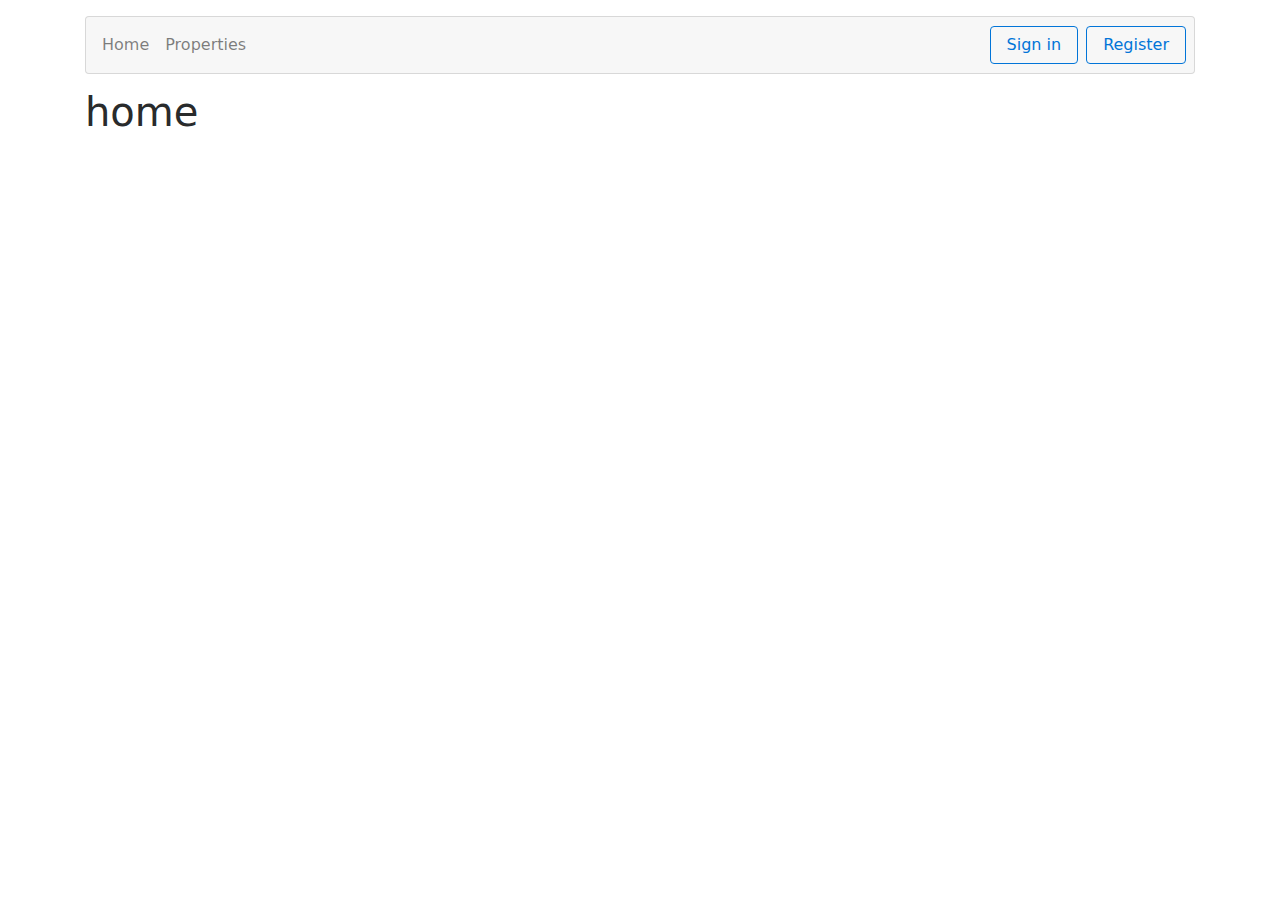
<file: index.html>
<!DOCTYPE html>
<html>

<head>
    <meta charset="UTF-8">
    <title>Mandatory 1</title>

    <!-- Stylesheets -->
    <link rel="stylesheet" href="/css/bootstrap.min.css">
    <link rel="stylesheet" href="/css/tether.min.css">
    <link rel="stylesheet" href="/css/style.css">
</head>

<body>
    <main class="container">
        <nav class="navbar navbar-toggleable-sm navbar-light bg-faded my-3">
            <button class="navbar-toggler" type="button" data-toggle="collapse" data-target="#navbar">
                <span class="navbar-toggler-icon"></span>
            </button>
            <div class="collapse navbar-collapse" id="navbar">
                <ul id="navlinks" class="navbar-nav mr-auto">
                    <li class="nav-item">
                        <a class="nav-link" href="/" data-navigate>Home</a>
                    </li>
                    <li class="nav-item">
                        <a class="nav-link" href="/properties" data-navigate>Properties</a>
                    </li>
                </ul>
                <form class="form-inline my-2 my-sm-0">
                    <button id="sign-out-button" type="button" class="btn btn-outline-danger mr-2 hidden" >Sign out</button>
                    <a id="sign-in-button" class="btn btn-outline-primary mr-2" href="/signin" data-navigate>Sign in</a>
                    <a id="register-button" class="btn btn-outline-primary" href="/register" data-navigate>Register</a>
                </form>
            </div>
        </nav>

        <section id="content" class="mb-5">
        </section>
    </main>

    <!-- Scripts -->
    <script src="/js/jquery.min.js"></script>
    <script src="/js/tether.min.js"></script>
    <script src="/js/bootstrap.min.js"></script>
    <script src="/js/navigo.min.js"></script>

    <script>
        var Properties = {};
        var Users = {};
        var Dashboard = {};
        var Validator = {};
        var Authentication = {};
        var Notifier = {
            sound: new Audio('/sounds/arpeggio.mp3')
        };
    </script>

    <script src="/js/notifier.js"></script>
    <script src="/js/authentication.js"></script>
    <script src="/js/validator.js"></script>
    <script src="/js/properties.list.js"></script>
    <script src="/js/properties.single.js"></script>
    <script src="/js/properties.create.js"></script>
    <script src="/js/properties.update.js"></script>
    <script src="/js/dashboard.signin.js"></script>
    <script src="/js/dashboard.register.js"></script>
    <script src="/js/routes.js"></script>
</body>

</html>
</file>
<file: css/style.css>
.bg-faded {
    border: 1px solid rgba(0,0,0,.125);
    border-radius: .25rem;
}

.navbar {
    padding: .5rem;
}

[type="button"],
[type="submit"] {
    cursor: pointer;
}

.hidden {
    display: none;
}

.background-cover {
    background-position: center center;
    background-repeat: no-repeat;
    background-size: cover;
}

.pad-50 {
    width: 100%;
    padding-top: 50%;
}

.pad-70 {
    width: 100%;
    padding-top: 70%;
}
</file>
